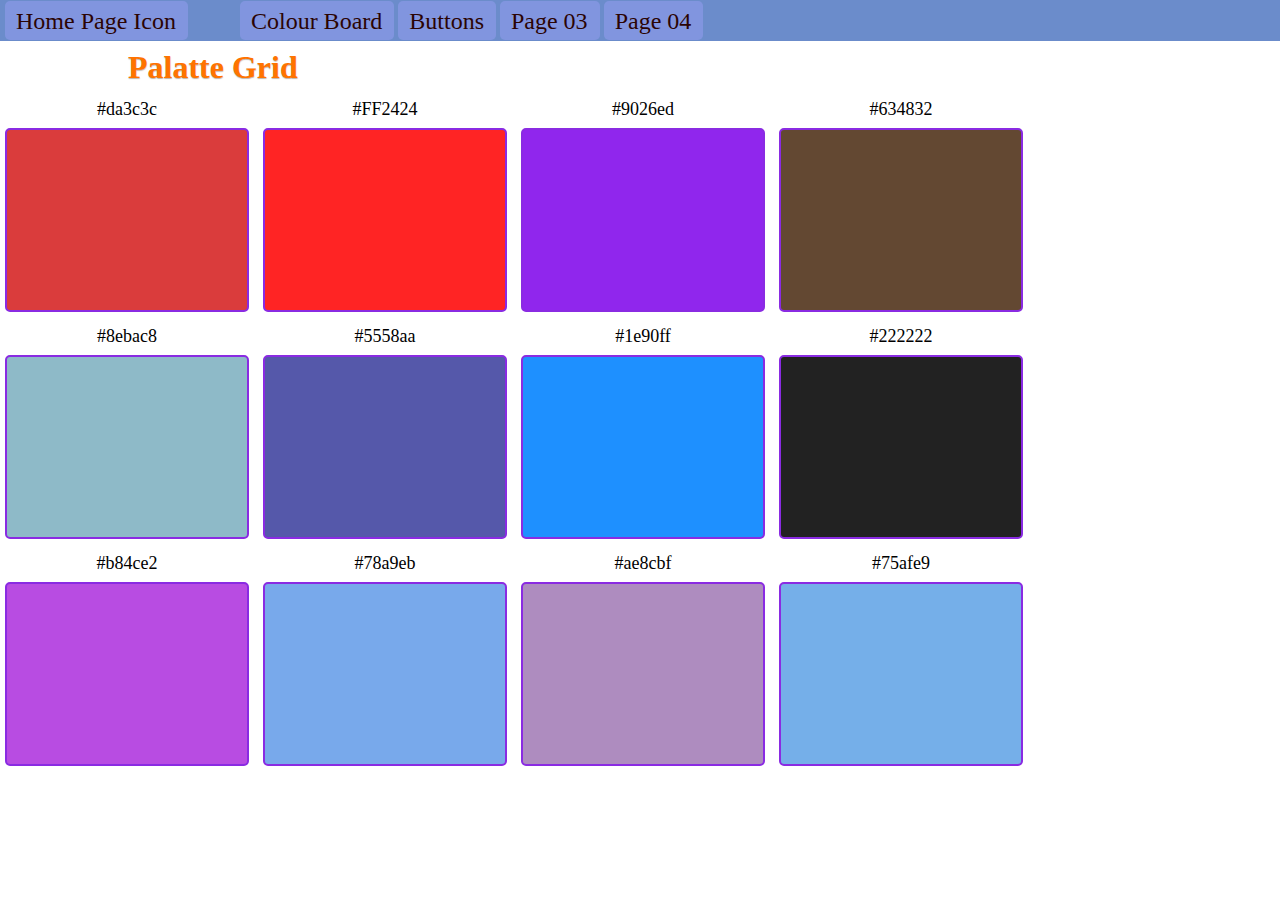
<file: index.html>
<!DOCTYPE html>
<html lang="en">

<head>
    <!-- <meta charset="utf-8"> -->
    <!-- <img src="./CSS_Icons/colourPalatteShort.ico"> -->
    <link rel="icon" type="image/ico" href="./CSS_Icons/colourPalatteShort.ico">
    <link rel="stylesheet" href="CssBuild.css">
    <link rel="stylesheet" href="menu.css">
    <link rel="stylesheet" href="button.css">
    <link rel="stylesheet" href="headings.css">
    <script src="scriptFile01.js"></script>
    <title>
        Color Palatte
    </title>
    <link>
</head>

<body>
    <!-- Your webpage content goes here -->
    <header>
        <menu>
            <a class="menuItems">
                <li id="homePageIcon" onclick="onClickMenu(event)">Home Page Icon</li>
            </a>
            <a class="menuItems">
                <li id="Colour_Board" onclick="onClickMenu(event)">Colour Board</li>
            </a>
            <a class="menuItems">
                <li id="Buttons" onclick="onClickMenu(event)">Buttons</li>
            </a>
            <a class="menuItems">
                <li id="Page03" onclick="onClickMenu(event)">Page 03</li>
            </a>
            <a class="menuItems">
                <li id="Page04" onclick="onClickMenu(event)">Page 04</li>
            </a>
        </menu>
    </header>
    <main>
        <h1>Palatte Grid</h1>
        <div id="mainContainer">
            <div class="colorBoxContainer">
                <h3 class="colorBoxHeader"> #da3c3c </h3>
                <div class="colorBox">
                </div>
            </div>
            <div class="colorBoxContainer">
                <h3 class="colorBoxHeader"> #FF2424 </h3>
                <div class="colorBox" style="background-color: #FF2424;">
                </div>
            </div>
            <div class="colorBoxContainer">
                <h3 class="colorBoxHeader"> #9026ed </h3>
                <div class="colorBox" style="background-color: #9026ed;">
                </div>
            </div>
            <div class="colorBoxContainer">
                <h3 class="colorBoxHeader"> #634832 </h3>
                <div class="colorBox" style="background-color: #634832;">
                </div>
            </div>
            <div class="colorBoxContainer">
                <h3 class="colorBoxHeader"> #8ebac8 </h3>
                <div class="colorBox" style="background-color: #8ebac8;">
                </div>
            </div>
            <div class="colorBoxContainer">
                <h3 class="colorBoxHeader"> #5558aa </h3>
                <div class="colorBox" style="background-color: #5558aa;">
                </div>
            </div>
            <div class="colorBoxContainer">
                <h3 class="colorBoxHeader"> #1e90ff </h3>
                <div class="colorBox" style="background-color: #1e90ff;">
                </div>
            </div>
            <div class="colorBoxContainer">
                <h3 class="colorBoxHeader"> #222222 </h3>
                <div class="colorBox" style="background-color: #222222;">
                </div>
            </div>
            <div class="colorBoxContainer">
                <h3 class="colorBoxHeader"> #b84ce2 </h3>
                <div class="colorBox" style="background-color: #b84ce2;">
                </div>
            </div>
            <div class="colorBoxContainer">
                <h3 class="colorBoxHeader"> #78a9eb </h3>
                <div class="colorBox" style="background-color: #78a9eb;">
                </div>
            </div>
            <div class="colorBoxContainer">
                <h3 class="colorBoxHeader"> #ae8cbf </h3>
                <div class="colorBox" style="background-color: #ae8cbf;">
                </div>
            </div>
            <div class="colorBoxContainer">
                <h3 class="colorBoxHeader"> #75afe9 </h3>
                <div class="colorBox" style="background-color: #75afe9;">
                </div>
            </div>
        </div>
    </main>
</body>

</html>
</file>
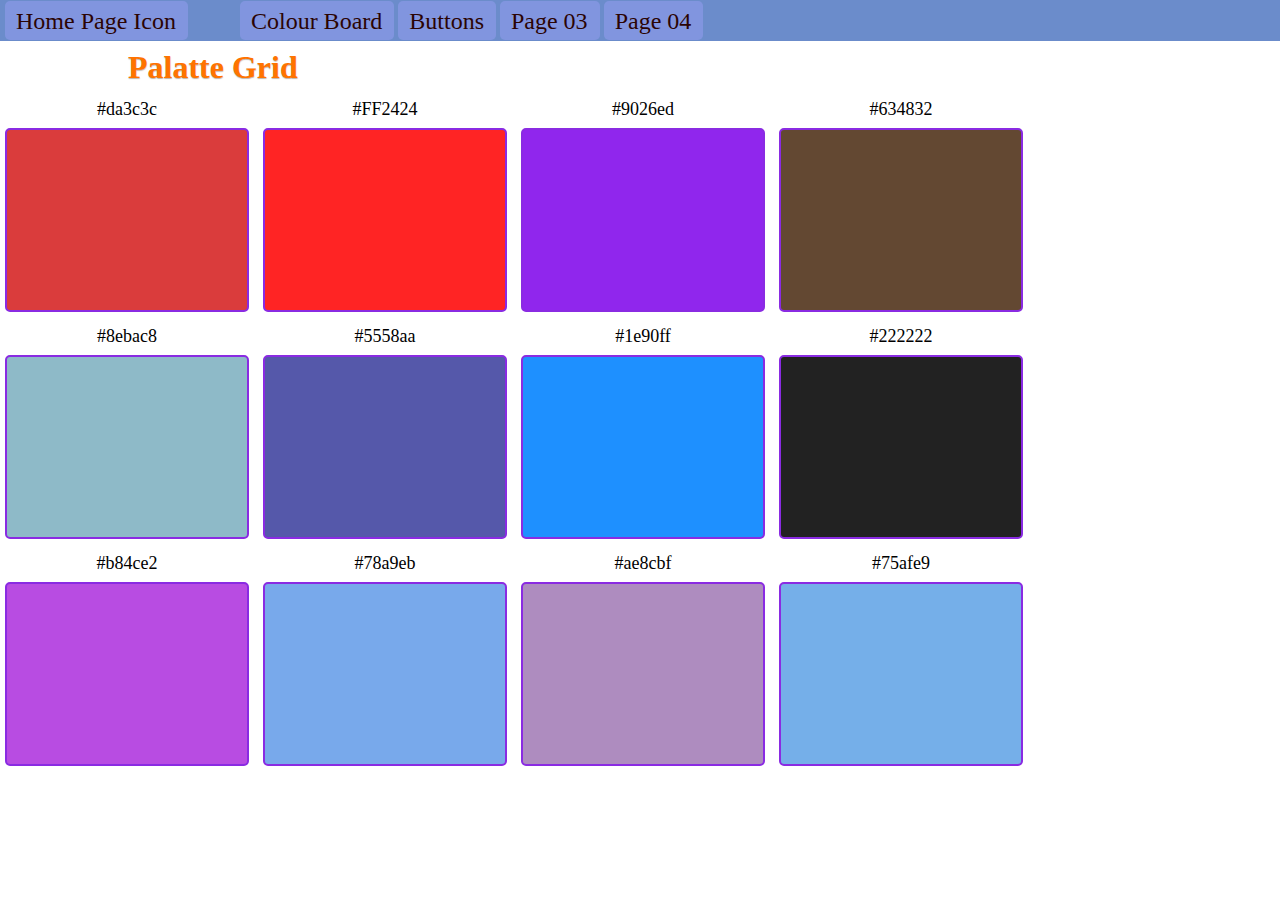
<file: main.html>
<!DOCTYPE html>
<html lang="en">

<head>
    <!-- <meta charset="utf-8"> -->
    <!-- <img src="./CSS_Icons/colourPalatteShort.ico"> -->
    <link rel="icon" type="image/ico" href="./CSS_Icons/colourPalatteShort.ico">
    <link rel="stylesheet" href="CssBuild.css">
    <link rel="stylesheet" href="menu.css">
    <link rel="stylesheet" href="button.css">
    <link rel="stylesheet" href="headings.css">
    <script src="scriptFile01.js"></script>
    <title>
        Color Palatte
    </title>
    <link>
</head>

<body>
    <!-- Your webpage content goes here -->
    <header>
        <menu>
            <a class="menuItems">
                <li id="homePageIcon" onclick="onClickMenu(event)">Home Page Icon</li>
            </a>
            <a class="menuItems">
                <li id="Colour_Board" onclick="onClickMenu(event)">Colour Board</li>
            </a>
            <a class="menuItems">
                <li id="Buttons" onclick="onClickMenu(event)">Buttons</li>
            </a>
            <a class="menuItems">
                <li id="Page03" onclick="onClickMenu(event)">Page 03</li>
            </a>
            <a class="menuItems">
                <li id="Page04" onclick="onClickMenu(event)">Page 04</li>
            </a>
        </menu>
    </header>
    <main>
        <h1>Palatte Grid</h1>
        <div id="mainContainer">
            <div class="colorBoxContainer">
                <h3 class="colorBoxHeader"> #da3c3c </h3>
                <div class="colorBox">
                </div>
            </div>
            <div class="colorBoxContainer">
                <h3 class="colorBoxHeader"> #FF2424 </h3>
                <div class="colorBox" style="background-color: #FF2424;">
                </div>
            </div>
            <div class="colorBoxContainer">
                <h3 class="colorBoxHeader"> #9026ed </h3>
                <div class="colorBox" style="background-color: #9026ed;">
                </div>
            </div>
            <div class="colorBoxContainer">
                <h3 class="colorBoxHeader"> #634832 </h3>
                <div class="colorBox" style="background-color: #634832;">
                </div>
            </div>
            <div class="colorBoxContainer">
                <h3 class="colorBoxHeader"> #8ebac8 </h3>
                <div class="colorBox" style="background-color: #8ebac8;">
                </div>
            </div>
            <div class="colorBoxContainer">
                <h3 class="colorBoxHeader"> #5558aa </h3>
                <div class="colorBox" style="background-color: #5558aa;">
                </div>
            </div>
            <div class="colorBoxContainer">
                <h3 class="colorBoxHeader"> #1e90ff </h3>
                <div class="colorBox" style="background-color: #1e90ff;">
                </div>
            </div>
            <div class="colorBoxContainer">
                <h3 class="colorBoxHeader"> #222222 </h3>
                <div class="colorBox" style="background-color: #222222;">
                </div>
            </div>
            <div class="colorBoxContainer">
                <h3 class="colorBoxHeader"> #b84ce2 </h3>
                <div class="colorBox" style="background-color: #b84ce2;">
                </div>
            </div>
            <div class="colorBoxContainer">
                <h3 class="colorBoxHeader"> #78a9eb </h3>
                <div class="colorBox" style="background-color: #78a9eb;">
                </div>
            </div>
            <div class="colorBoxContainer">
                <h3 class="colorBoxHeader"> #ae8cbf </h3>
                <div class="colorBox" style="background-color: #ae8cbf;">
                </div>
            </div>
            <div class="colorBoxContainer">
                <h3 class="colorBoxHeader"> #75afe9 </h3>
                <div class="colorBox" style="background-color: #75afe9;">
                </div>
            </div>
        </div>
    </main>
</body>

</html>
</file>
<file: CssBuild.css>
/* We will build css display different color codes */
html,
body,
div,
span,
applet,
object,
iframe,
h1,
h2,
h3,
h4,
h5,
h6,
p,
blockquote,
pre,
a,
abbr,
acronym,
address,
big,
cite,
code,
del,
dfn,
em,
img,
ins,
kbd,
q,
s,
samp,
small,
strike,
strong,
sub,
sup,
tt,
var,
b,
u,
i,
center,
dl,
dt,
dd,
ol,
ul,
li,
fieldset,
form,
label,
legend,
table,
caption,
tbody,
tfoot,
thead,
tr,
th,
td,
article,
aside,
canvas,
details,
embed,
figure,
figcaption,
footer,
header,
hgroup,
menu,
nav,
output,
ruby,
section,
summary,
time,
mark,
audio,
video {
    margin: 0;
    padding: 0;
    border: 0;
    font-size: 100%;
    font: inherit;
    vertical-align: baseline;
}

/* HTML5 display-role reset for older browsers */
article, aside, details, figcaption, figure, 
footer, header, hgroup, menu, nav, section {
	display: block;
}
body {
	line-height: 1;
}
ol, ul {
	list-style: none;
}
blockquote, q {
	quotes: none;
}
blockquote:before, blockquote:after,
q:before, q:after {
	content: '';
	content: none;
}
table {
	border-collapse: collapse;
	border-spacing: 0;
}

.colorBox {
	display: inline-block;
	height: 180px;
	width: 240px;
	border: 2px solid blueviolet;
	border-radius: 5px;
	background-color: #da3c3c;
	margin-top: 5px;
}

.colorBoxContainer {
	margin: 5px 5px 5px 5px;
	text-align: center;
	display: inline-block;
}

.colorBoxHeader {
	margin: 2px 0 5px 0;
}
</file>
<file: menu.css>
menu {
    background-color: #6B8CCB;
    display: flex;
    list-style-type: none;
    min-height: 40px;
    flex-flow: row wrap;
    align-content: center;
    height: fit-content;    
    justify-content: left;
}

menu li {
    /* background-color: #6B8CCB; */
    background-color: #8195df;
    /* background-color: #546AAA; */
    /* background-color: #3b5998; */
    /* background-color: #ffd466; */
    margin: 1px 2px 1px 2px;
    border-radius: 5px;
    /* border: 2px ridge #2f0ac2; */
    border: 2px groove #b76e6e;
    border-style: hidden;
    text-align: center;
    font-size: x-large;
    align-content: center;
    height: 1.3em;
    padding: 4px 12px 4px 11px;
    font-family: Zapfino;
    /* color: #ECEEF5; */
    /* color: #010101; */
    color: #2b0404;
    transition: transform 0s ease-out;
}

menu a {
    text-align: center;
    align-content: center;
}

.menuItems :hover {
    cursor: pointer;
    /* background-color: #8195df; */
    transition-duration: 0.1s;
    /* background-color: #5e73bf; */
    /* Green */
    color: white;
}

.menuItems :active {
    transform: scale(0.93);
    /* transition-duration: 0.3s; */
}

#homePageIcon {
    flex-shrink: 2;
    margin-right: 50px;
    margin-left: 5px;
}

/* button {
    font-family: Zapfino;
    font-size: x-large;
    border-radius: 5px;
    background-color: #546AAA;
    color: #ECEEF5;
    border: 1px solid #333;
    padding: 8px 8px 8px 7px;
    line-height: 1;
    transition-duration: 0.3s;
}

button:hover {
    background-color: #4CAF50;
    color: white;
} */
</file>
<file: button.css>
button {
    border: 2px solid #000;
    background-color: #fff;
    color: #000;
    padding: 10px 20px;
    font-size: 16px;
    text-align: center;
    text-decoration: none;
    display: inline-block;
    cursor: pointer;
    height: 1.8em;
    width: fit-content;
}

.button1 {
    background-color: #04AA6D;
}

/* Green */
.button2 {
    background-color: #008CBA;
}

/* Blue */
.button3 {
    background-color: #f44336;
}

/* Red */
.button4 {
    background-color: #e7e7e7;
    color: black;
}

/* Gray */
.button5 {
    background-color: #555555;
}

/* Black */

button:hover {
    background-color: #04AA6D;
    /* Green */
    color: white;
    transition-duration: 0.4s;
    /* Control the speed of the hover effect */
}

.button1 {
    border-radius: 2px;
}

.button2 {
    border-radius: 4px;
}

.button3 {
    border-radius: 8px;
}

.button4 {
    border-radius: 12px;
}

.button5 {
    border-radius: 50%;
}

/* Circle */

.button1 {
    box-shadow: 0 8px 16px 0 rgba(0, 0, 0, 0.2), 0 6px 20px 0 rgba(0, 0, 0, 0.19);
}

.button2:hover {
    box-shadow: 0 12px 16px 0 rgba(0, 0, 0, 0.24), 0 17px 50px 0 rgba(0, 0, 0, 0.19);
}

.disabled {
    opacity: 0.6;
    cursor: not-allowed;
}       

.button1 {
    width: 250px;
}

.button2 {
    width: 50%;
}

.button3 {
    width: 100%;
}
</file>
<file: headings.css>
h1 {
    font-size: xx-large;
    font-weight: 600;
    display: inline-block;
    text-align: left;
    margin-left: 10%;
    margin-bottom: 10px;
    margin-top: 10px;
    font-family: serif;
    color:  #ff7300;
    text-shadow: 0 1px 1px #43240958;
}

h2 {
    font-size: x-large;
    font-weight: 600;
    display: inline-block;
    text-align: left;
    margin-left: 10%;
    width: 100%;
    margin-top: 10px;
    font-family: serif;
    color:  #5900ff;
    text-shadow: 0 1px 1px #43240958;
}

h3 {
    font-size: large;
    font-weight: 500;
}
</file>
